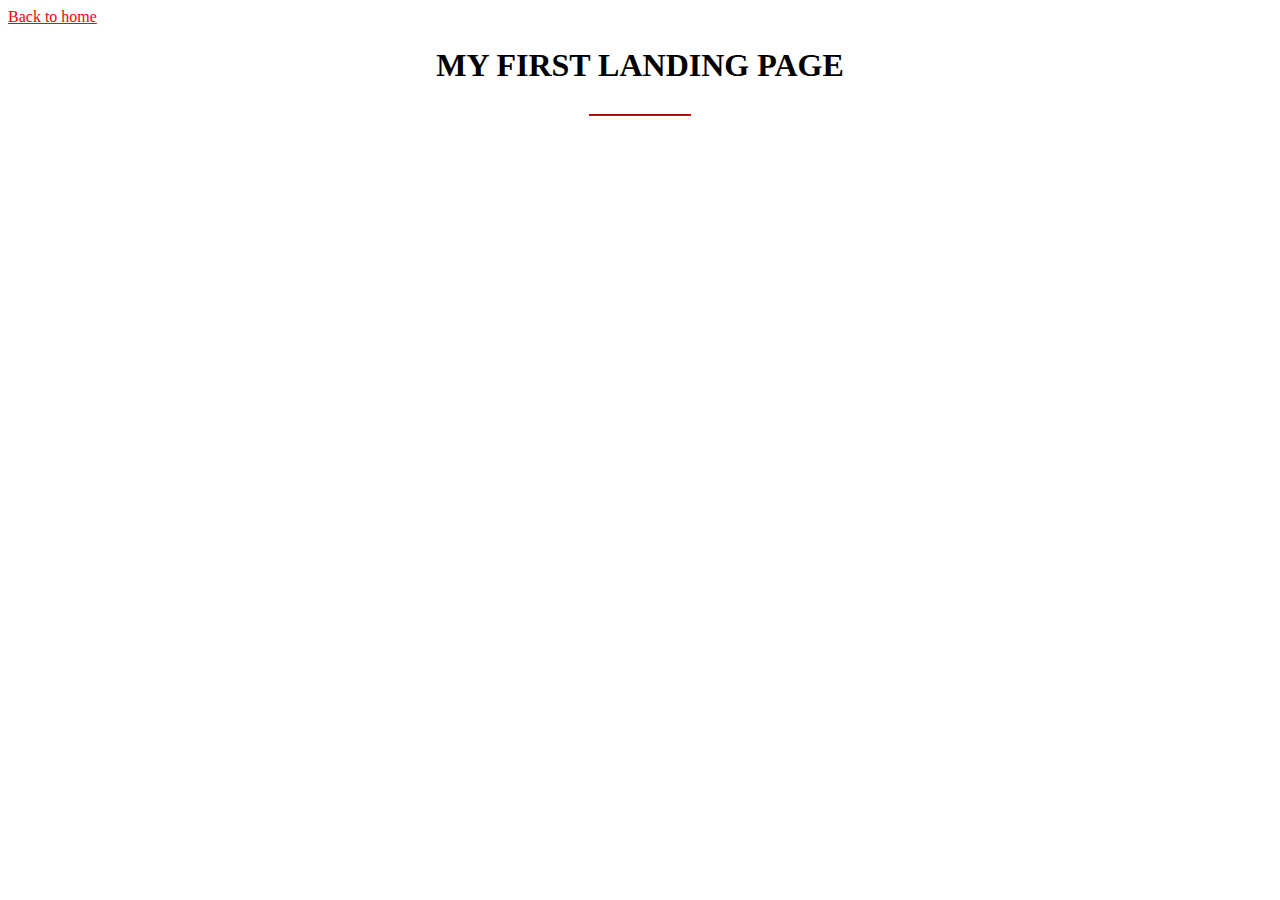
<file: newpage.html>
<!DOCTYPE html>
<html>
    <head>
        <title>Page with CSS</title>
        
        <link rel="stylesheet" href="style2.css">
    </head>
    <body>
        <nav>
            <a href="index.html">Back to home</a>
        </nav>
            <div class="container">
                <h1>My First Landing page</h1>
                <hr>
            </div>
       
        
    </body>

</html>
</file>
<file: style2.css>
body{
    background-image: url(https://images.unsplash.com/photo-1690263914767-963579f9620c?ixlib=rb-4.0.3&ixid=M3wxMjA3fDB8MHxwaG90by1wYWdlfHx8fGVufDB8fHx8fA%3D%3D&auto=format&fit=crop&w=930&q=80);
    background-size: cover;
    background-repeat: no-repeat;
}
h1{
   max-width: 100%;
}
.nav{
   justify-content: center;
}
a{
    width: 100%;
    display:flex;
    flex-wrap: wrap;
    color: red;
    justify-content: start;
}
.container{
    width: 100%;
    height: 100%;
    display: flex;
    flex-wrap: wrap;
    justify-content: center;
    text-transform: uppercase;  
}
.container h1{
    width: 100%;
    height: 100%;
    display: flex;
    justify-content: center;
    align-items: flex-start;
}
hr{
    border-color: red;
    width: 100px;
}
</file>
